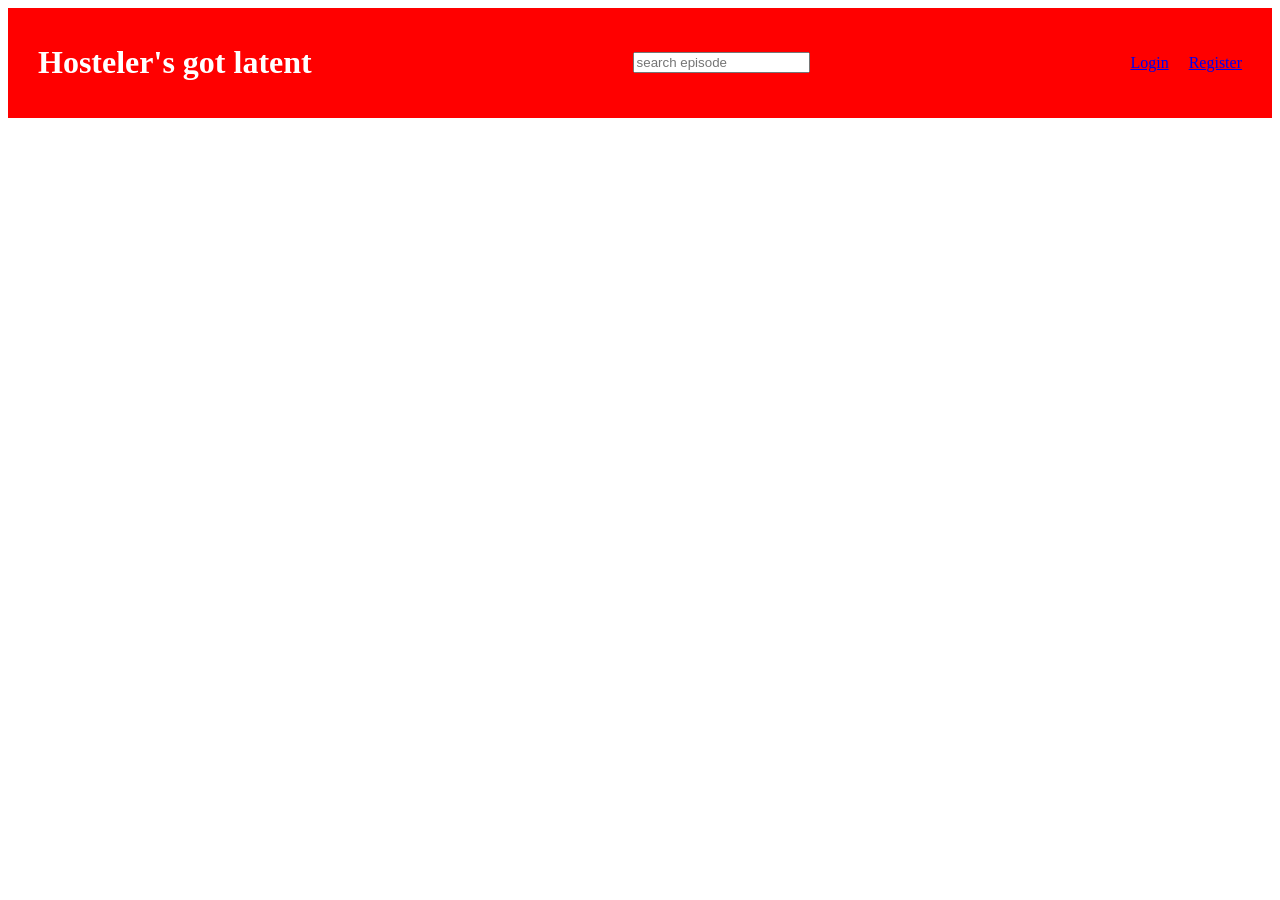
<file: index.html>
<!DOCTYPE html>
<html lang="en">
<head>
    <meta charset="UTF-8">
    <meta name="viewport" content="width=device-width, initial-scale=1.0">
    <title>Hosteler's got latent</title>
    <link rel="stylesheet" href="style.css">
</head>
<body>
    <div class="navbar">
  <div class="logo"><h1>Hosteler's got latent</h1></div>
  
  
  <input type="text" placeholder="search episode" class="search-bar">
 
  <div class="links">
    <a href="Login.html">Login</a>
    <a href="Register.html">Register</a>
  </div>
</div>

</body>
</html>
</file>
<file: style.css>
.navbar {
  display: flex;
  justify-content: space-between; 
  align-items: center;
  background-color: red;
  padding: 15px 30px;             
  box-sizing: border-box;
}


.links {
  display: flex;
  gap: 20px; 
}


.logo {
  color: white;
  font-weight: bold;
}

.auth-links a {
  color: blue;
  text-decoration: underline;
}
</file>
